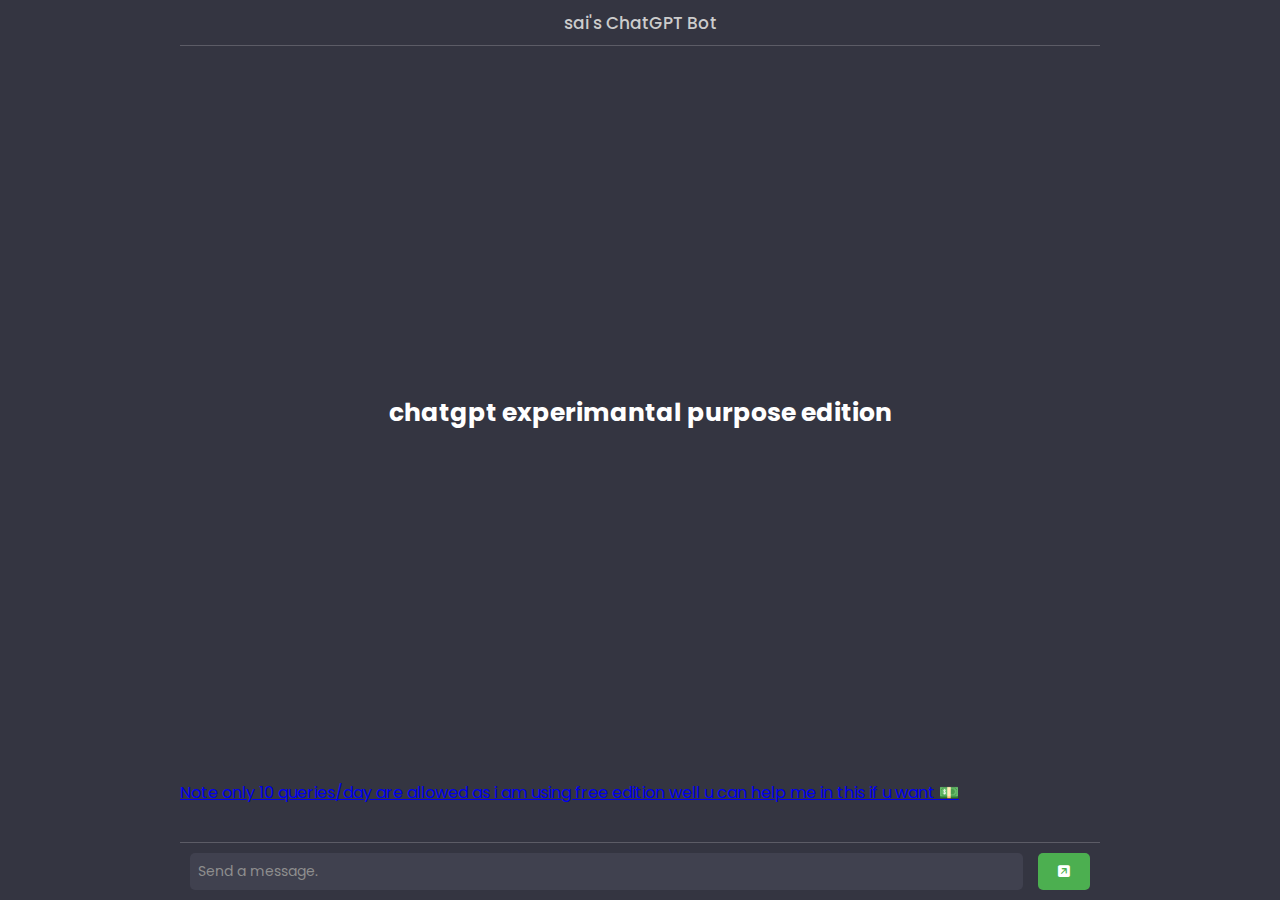
<file: index.html>
<!DOCTYPE html>
<html lang="en">

<head>
    <!-- if u are this means u are gonna copy me 🚨🚨🚨🫠 -->
    <!-- DHAIYJOBHO I COPIED FROM OTHER SOURCE DHAKARA ENJOY CODING 😋😋😋😋 -->
    <meta charset="UTF-8">
    <meta http-equiv="X-UA-Compatible" content="IE=edge">
    <meta name="viewport" content="width=device-width, initial-scale=1.0">
    <link rel="shortcut icon" href="favicon.png" type="image/x-icon">

    <link rel="stylesheet" href="https://cdnjs.cloudflare.com/ajax/libs/font-awesome/6.4.0/css/all.min.css">
    <link rel="stylesheet" href="style.css">
    <title>ChatGPT Bot</title>
</head>

<body>

    <div class="container">
        <div class="header">
            <h3>sai's ChatGPT Bot</h3>
        </div>

        <div class="info">
            <a href="https://github.com/sunstromium" target="_blank">
                chatgpt experimantal purpose edition
            </a>
        </div>
      <a class="sai blinking-rainbow" href="sai.html" target="_blank" >Note only 10 queries/day are allowed as i am using free edition well u can help me in this if u want 💵</a>
      
        <div class="chat-container">
            <div id="chat-log"></div>
        </div>

        <div class="input-container">
            <input type="text" id="user-input" placeholder="Send a message.">
            <button id="send-button">
                <i class="fa-solid fa-square-arrow-up-right" id="button-icon"></i>
            </button>
        </div>

    </div>


    <script src="index.js"></script>
</body>

</html>
</file>
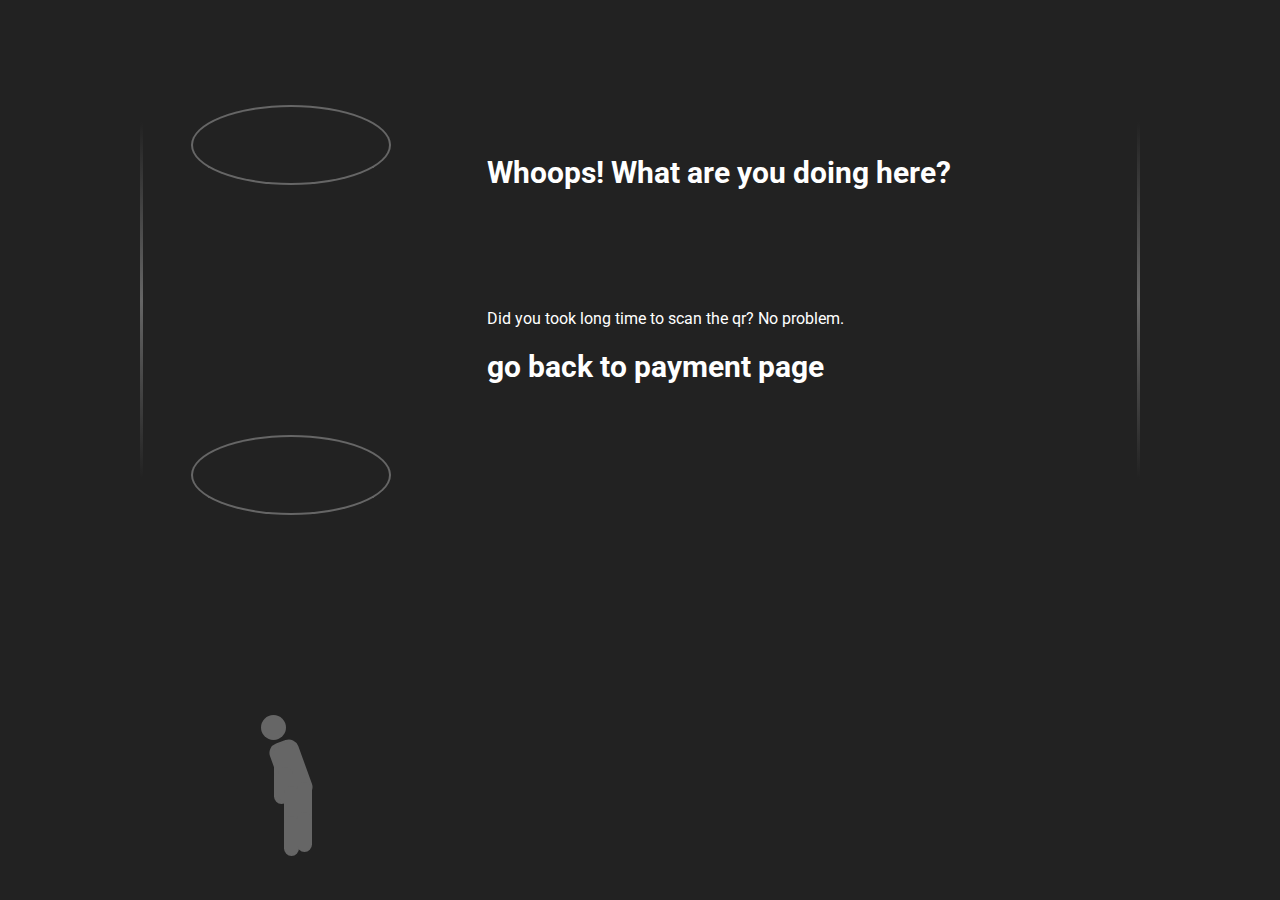
<file: fasak.html>
<html>
    <head>
        <meta charset="UTF-8">
        <meta http-equiv="X-UA-Compatible" content="IE=edge">
        <meta name="viewport" content="width=device-width, initial-scale=1.0">
    <link rel="shortcut icon" href="favicon.png" type="image/x-icon">

        <title>
           TIME  AYIPAYE ⌛
        </title>
    </head>
    <body>
        
        <div id="error-box">
            <div id="circles">
              <div class="circle-box" id="circle1">
                <div class="circle-shadow"></div>
                <div class="circle">
                    <div class="semicircle hide top"></div>
                    <div class="semicircle bottom"></div>
                </div>
              </div>
          
              <div class="circle-box" id="circle2">
                <div class="circle">
                    <div class="semicircle top"></div>
                    <div class="semicircle hide bottom"></div>
                </div>
                <div class="circle-shadow"></div>
              </div>
              
              <div class="guy">
                <div class="body-part head"></div>
                <div class="body-part body"></div>
          
                <div class="arms left-arm">
                  <div class="body-part upper-arm"></div>
                  <div class="body-part forearm"></div>
                </div>
                <div class="arms right-arm">
                  <div class="body-part upper-arm"></div>
                  <div class="body-part forearm"></div>
                </div>
          
                <div class="legs left-leg">
                  <div class="body-part thigh"></div>
                  <div class="body-part calf"></div>
                </div>
                <div class="legs right-leg">
                  <div class="body-part thigh"></div>
                  <div class="body-part calf"></div>
                </div>
              </div>
            </div>
            
            <div id="text">
              <div id="border-top"></div>
              <h1>Whoops! What are you doing here?</h1>
          <br><br><br><br><br>
              <p>Did you  took long time to scan the qr? No problem.  </p>

              <a href="sai.html" style="color: white; text-decoration: none;"> <h1>go back to payment page</h1></a>
            </div>
          </div>
          
          
<style>
    
    @import url(https://fonts.googleapis.com/css?family=Roboto:400,700);

:root {
  --bgcolor: #222;
  --fgcolor: #fff;
  --objcolor: #666;
  --circle-size: 200px;
  --circle-ratio: 2.5;
}

* {
  margin: 0;
  padding: 0;
  box-sizing: border-box;
}

html, body {
  background-color: var(--bgcolor);
  color: var(--fgcolor);
  font-family: 'Roboto', sans-serif;
  height: 100vh;
  overflow: hidden;
}

#error-box {
  margin: 120px auto 0 auto;
  padding: 2em 3em;
  max-width: 1000px;
  max-height: 360px;
  border: 3px solid;
  border-image: linear-gradient(to bottom, transparent, var(--objcolor), transparent) 1 100%;

  h1 {
    font-size: 30px;
    padding-bottom: 0.8em;
  }

  p {
    margin-bottom: 1.3em;
  }

  a {
    text-decoration: none;
    color: var(--objcolor);
  }

  ul {
    padding-left: 1em;
  }

  li {
    margin: 1em 0;
  }

  &:after {
    content: '';
    display: block;
    clear: both;
  }
}

#circles {
  float: left;
  width: var(--circle-size);
}

#circle1 {
  margin-top: -250px;
}

#circle2 {
  margin-top: 250px;
}

#text {
  float: right;
  width: calc(100% - var(--circle-size) - 6em);
}

.circle-box {
  position: relative;
  width: 100%;
  height: calc(var(--circle-size) / var(--circle-ratio) + 200px);
  overflow: hidden;

  .semicircle.hide, .circle-shadow {
    position: relative;
    z-index: 100;
  }

  .circle-shadow {
    width: 100%;
    height: calc(100% - (var(--circle-size) / var(--circle-ratio)));
    background-color: var(--bgcolor);
  }

  .circle {
    overflow: hidden;
    height: calc(var(--circle-size) / var(--circle-ratio));
    width: 100%;

    .semicircle {
      height: 50%;

      &.top, &.bottom {
        border: 2px solid var(--objcolor);
      }

      &.top {
        border-top-left-radius: 50% 100%;
        border-top-right-radius: 50% 100%;
        border-bottom: none;

        &.hide {
          box-shadow: 0 -2000px 0 2000px var(--bgcolor);
        }
      }

      &.bottom {
        border-bottom-left-radius: 50% 100%;
        border-bottom-right-radius: 50% 100%;
        border-top: none;

        &.hide {
          box-shadow: 0 2000px 0 2000px var(--bgcolor);
        }
      }
    }
  }
}

.guy {
  /* //display: none; */
  position: relative;
  left: 35%;
  animation: fall 2s linear infinite;

  .body-part {
    background-color: var(--objcolor);
    border-radius: 10px;
  }

  .head {
    width: 25px;
    height: 25px;
    border-radius: 50%;
  }

  .body {
    width: 30px;
    height: 60px;
    transform: rotate(-20deg);
    margin-left: 15px;
  }

  .arms {
    animation: upper-arms 1s linear infinite;
    transform-origin: 7.5px 7.5px;
    border: 1px solid transparent;
    position: absolute;
  }

  .left-arm {
    top: 28px;
    left: 12px;
  }

  .right-arm {
    top: 26px;
    left: 16px;
    animation-delay: 0.5s;
  }

  .upper-arm {
    width: 15px;
    height: 40px;
  }

  .forearm {
    width: 15px;
    height: 35px;
    margin-top: -15px;
    transform-origin: 7.5px 7.5px;
    animation: forearms 1s linear infinite;
  }

  .right-arm .forearm {
    animation-delay: 0.5s;
  }

  .legs {
    animation: legs 1s linear infinite;
    transform-origin: 7.5px 7.5px;
    border: 1px solid transparent;
    position: absolute;
  }

  .left-leg {
    top: 70px;
    left: 22px;
  }

  .right-leg {
    top: 66px;
    left: 35px;
    animation-delay: 0.5s;
  }

  .thigh {
    width: 15px;
    height: 45px;
  }

  .calf {
    width: 15px;
    height: 40px;
    margin-top: -15px;
    transform-origin: 7.5px 7.5px;
    animation: calves 1s linear infinite;
  }

  .right-leg .calf {
    animation-delay: 0.5s;
  }
}

@keyframes upper-arms {
  0% {
    transform: rotate(20deg);
  }
  50% {
    transform: rotate(60deg);
  }
  100% {
    transform: rotate(20deg);
  }
}

@keyframes forearms {
  0% {
    transform: rotate(30deg);
  }
  50% {
    transform: rotate(50deg);
  }
  100% {
    transform: rotate(30deg);
  }
}

@keyframes legs {
  0% {
    transform: rotate(-20deg);
  }
  50% {
    transform: rotate(15deg);
  }
  100% {
    transform: rotate(-20deg);
  }
}

@keyframes calves {
  0% {
    transform: rotate(-90deg);
  }
  50% {
    transform: rotate(0deg);
  }
  100% {
    transform: rotate(-90deg);
  }
}

@keyframes fall {
  0% {
    top: -800px;
  }
  100% {
    top: -200px;
  }
}

</style>          
    </body>
</html>
</file>
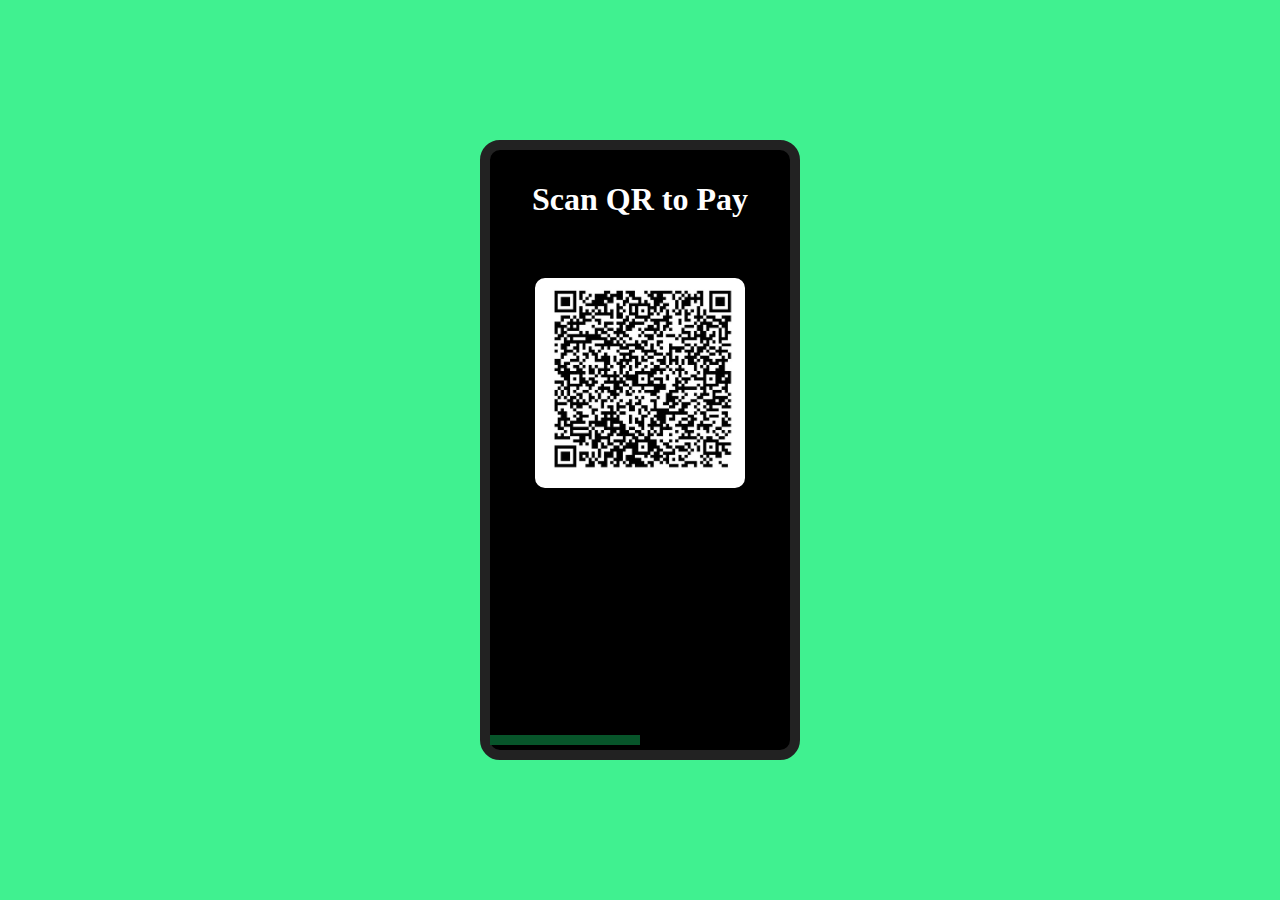
<file: sai.html>
<!DOCTYPE html>
<html>
<head>
    <meta charset="UTF-8">
    <meta http-equiv="X-UA-Compatible" content="IE=edge">
    <meta name="viewport" content="width=device-width, initial-scale=1.0">
    <link rel="shortcut icon" href="favicon.png" type="image/x-icon">

    <style>
        body {
            display: flex;
            flex-direction: column;
            align-items: center;
            justify-content: center;
            height: 100vh;
            margin: 0;
            background-color:  rgba(8, 237, 111, 0.774);

        }

        .mobile-frame {
            width: 300px;
            height: 600px;
            background-color: #000;
            border: 10px solid #222;
            border-radius: 20px;
            position: relative;
        }

        .qr-code {
            width: 200px;
            height: 200px;
            margin: 50px auto;
            background-image: url('./qr.jpeg');
            background-size: cover;
            border: 5px solid #fff;
            border-radius: 10px;
        }

        .timer-container {
            width: 150px; /* Half of the frame width */
            height: 10px;
            background-color: rgb(7, 85, 42); /* Green color */
            position: absolute;
            bottom: 5px;
            left: 0;
            animation: fill 40s linear forwards;
        }

        @keyframes fill {
            0% {
                left: 0;
                width: 0;
            }
            100% {
                left: 0;
                width: 298px; /* Half of the frame width */
            }
        }
    </style>
</head>
<body>
    <div class="mobile-frame">
        <h1 style="text-align: center; color: #fff; padding: 10px;">Scan QR to Pay</h1>
        <div class="qr-code"></div>
        <div class="timer-container"></div>
    </div>
    <script>
        setTimeout(function () {
            // Redirect to sai.html when the time is up
            window.location.href = "fasak.html";
        }, 40000); // 40 seconds in milliseconds
    </script>
</body>
</html>
</file>
<file: style.css>
@import url('https://fonts.googleapis.com/css2?family=Poppins:wght@300;400;500;600;700&display=swap');

*{
    font-family: 'Poppins', sans-serif;
}

body{
    margin: 0;
    padding: 0;
    background-color: #343541;
}

.header{
    display: flex;
    align-items: center;
    justify-content: center;
    color: #ccc;
    border-bottom: 1px solid #5c5c66;
    height: 45px;
}

.header h3{
    font-size: 17px;
    font-weight: 500;
}

.container{
    max-width: 920px;
    height: 100vh;
    display: flex;
    flex-direction: column;
    justify-content: space-between;
    margin: 0 auto;
}

.info{
    display: flex;
    align-items: center;
    justify-content: center;
    flex: 20;
}

.info a{
    color: #fff;
    text-decoration: none;
    font-size: 25px;
    font-weight: bold;
    transition: all 0.3s ease;
}

.info a:hover{
    color: #4caf50;
}
 @keyframes rainbowBlink {
    0%, 100% {
      background: linear-gradient(45deg, red, orange, yellow, green, blue, indigo, violet);
      -webkit-background-clip: text;
      color: transparent;
    }
    50% {
      background: none;
      color: #000; /* Change this to the desired text color when not blinking */
    }
  }

  .blinking-rainbow {
    animation: rainbowBlink 1s infinite;
  }
.input-container{
    background-color: #343541;
    padding: 10px;
    display: flex;
    justify-content: space-between;
    border-top: 1px solid #5c5c66;
    position: sticky;
    bottom: 0;
}

#user-input{
    background-color: #40414f;
    color: #fff;
    border: none;
    outline: none;
    padding: 8px;
    flex: 9;
    font-size: 14px;
    font-weight: 400;
    border-radius: 5px;
}

#user-input::placeholder{
    color: #8e8e8e;
    font-weight: 400;
}

#send-button{
    display: flex;
    align-items: center;
    justify-content: center;
    padding: 8px 20px;
    border: none;
    border-radius: 5px;
    background-color: #4caf50;
    color: #fff;
    cursor: pointer;
    margin-left: 15px;
    transition: all 0.3s ease;
}

#send-button:hover{
    background-color: #388e3c;
}

.chat-container{
    flex: 1;
}

.chat-box{
    display: flex;
    align-items: center;
    padding: 10px 15px;
}

#chat-log{
    margin-bottom: 10px;
    font-size: 14px;
    line-height: 1.6;
}

#chat-log i{
    margin-right: 10px;
    color: #fff;
    border-radius: 5px;
}

.bot, .user{
    display: flex;
    align-items: flex-start;
    color: #eee;
    width: 100%;
    padding: 15px 7px 15px 10px;
    border-radius: 6px;
}

.bot{
    background-color: #444654;
}

#chat-log #user-icon i{
    background-color: #19c37d;
    padding: 10px 11px;
}

#chat-log #bot-icon i{
    background-color: #9859b7;
    padding: 10px 8px 11px;
}
</file>
